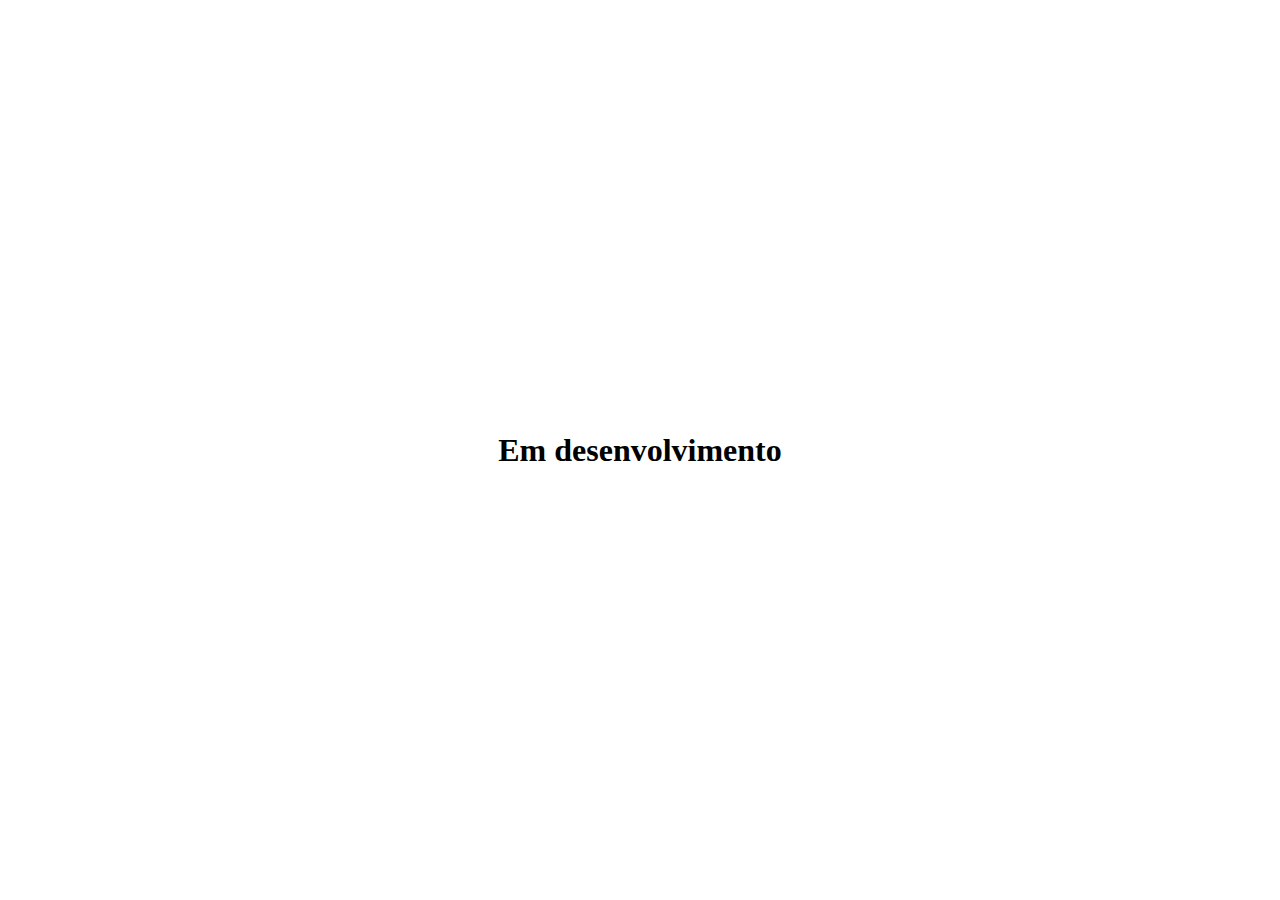
<file: pages/captura.html>
<!DOCTYPE html>
<html lang="pt-br">
<head>
  <meta charset="UTF-8">
  <meta http-equiv="X-UA-Compatible" content="IE=edge">
  <meta name="viewport" content="width=device-width, initial-scale=1.0">
  <title>Página de captura</title>
  <link rel="stylesheet" href="/styles/captura.css">
  <!-- Meta Pixel Code -->
<script>
  !function(f,b,e,v,n,t,s)
  {if(f.fbq)return;n=f.fbq=function(){n.callMethod?
  n.callMethod.apply(n,arguments):n.queue.push(arguments)};
  if(!f._fbq)f._fbq=n;n.push=n;n.loaded=!0;n.version='2.0';
  n.queue=[];t=b.createElement(e);t.async=!0;
  t.src=v;s=b.getElementsByTagName(e)[0];
  s.parentNode.insertBefore(t,s)}(window, document,'script',
  'https://connect.facebook.net/en_US/fbevents.js');
  fbq('init', '205932992148837');
  fbq('track', 'PageView');
</script>
<noscript><img height="1" width="1" style="display:none"
  src="https://www.facebook.com/tr?id=205932992148837&ev=PageView&noscript=1"
/></noscript>
<!-- End Meta Pixel Code -->
</head>
<body>
  <h1>Em desenvolvimento</h1>
</body>
</html>
</file>
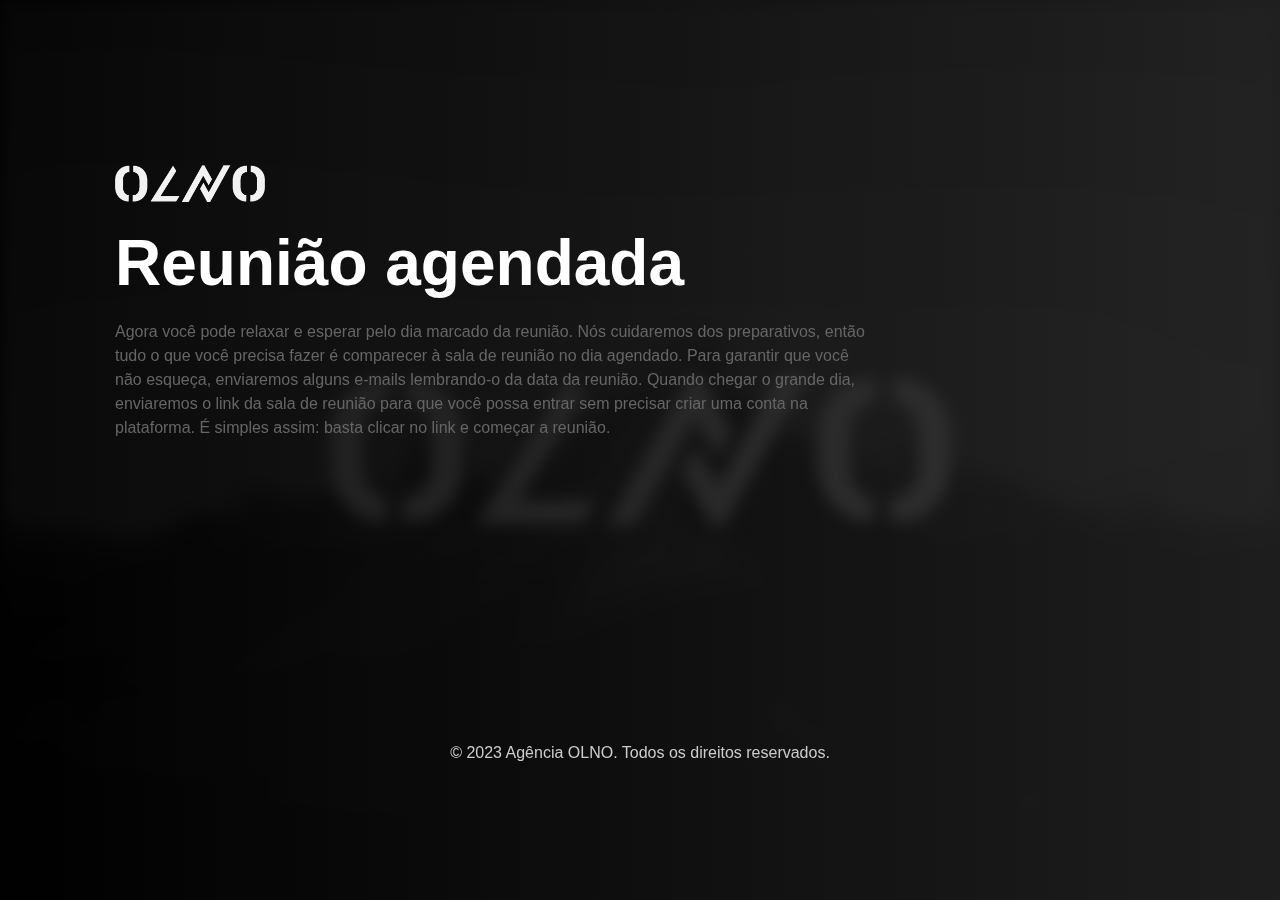
<file: pages/obrigado.html>
<!DOCTYPE html>
<html lang="pt-br">
<head>
  <meta charset="UTF-8">
  <meta http-equiv="X-UA-Compatible" content="IE=edge">
  <meta name="viewport" content="width=device-width, initial-scale=1.0">
  <link rel="stylesheet" href="/styles/obrigado.css">
  <link rel="shortcut icon" href="/image/favicon/favicon.ico" type="image/x-icon">
  <title>Obrigado</title>
</head>
<body>
  <img class="blur" src="/image/Wallpaper-pc.png" alt="">
  <main>
    <div class="container">
      <div class="logo">
        <a href="#"><img src="/image/OLNO-white.png" alt="Logo OLNO"></a>
      </div>
      <h1>Reunião agendada</h1>
      <p>Agora você pode relaxar e esperar pelo dia marcado da reunião. Nós cuidaremos dos preparativos, então tudo o que você precisa fazer é comparecer à sala de reunião no dia agendado. Para garantir que você não esqueça, enviaremos alguns e-mails lembrando-o da data da reunião. Quando chegar o grande dia, enviaremos o link da sala de reunião para que você possa entrar sem precisar criar uma conta na plataforma. É simples assim: basta clicar no link e começar a reunião.</p>
    </div>
  </main>
  <footer>
    <p>&copy; 2023 Agência OLNO. Todos os direitos reservados.</p>
  </footer>
</body>
</html>
</file>
<file: styles/captura.css>
*{
  margin: 0;
  padding: 0;
  box-sizing: border-box;
}
body{
  min-height: 100vh;
  display: grid;
  justify-items: center;
  align-items: center;
}
</file>
<file: styles/obrigado.css>
@import url('https://fonts.googleapis.com/css2?family=Roboto:ital,wght@0,700;1,700&display=swap');
@import url('https://fonts.googleapis.com/css2?family=Raleway:ital@0;1&display=swap');


*{
  margin: 0;
  padding: 0;
  box-sizing: border-box;
}
:root{
  --font-principal: 'Montserrat', sans-serif;
  --font-terce: 'Raleway', sans-serif;
}
body{
  min-height: calc(100vh);
  background-image: linear-gradient(to left, #000000,  #262626,  #1c1c1c, #252525, #000000);
  background-size: 500% 100%;
  animation: degrade-animado 5s infinite alternate;
  display: grid;
  justify-items: center;
  align-items: center;
}
 @keyframes degrade-animado{
   0%{
     background-position-x: 0%;
   }
   100%{
     background-position-x: 100%;
   }
 }
 
.blur{
  height: 100%;
  width: 100%;
  position: absolute;
  top: 0;
  bottom: 0;
  left: 0;
  right: 0;
  object-fit: cover;
  object-position: center;
  filter: blur(8px) grayscale(100);
  mix-blend-mode: lighten;
  z-index: -1;
  opacity: 0.1;

}
main{
  width: 100%;


}
.container{
  max-width: 1150px;
  margin: 0 auto;
  padding: 50px;
}
.container h1{
  color: #fff;
  font-size: 4em;
  font-family: var(--font-principal);
}
@media(max-width: 500px){
  .container h1{
    font-size: 2.5em;
  }
  footer{
    
  }
}
.container p{
  margin-top: 20px;
  color: #656565;
  max-width: 750px;
  font-size: 1em;
  line-height: 24px;
  font-family: var(--font-principal);
  font-weight: 100;
}
.logo{
  max-width: 150px;
  height: auto;
  margin-bottom: 20px;
}
.logo img{
  max-width: 100%;
  height: auto;
}
footer{
  padding: 20px;

}
footer p{
  color: white;
  color: #cccccc;
  font-size: 1em;
  line-height: 24px;
  font-family: var(--font-principal);
  font-weight: 100;
  text-align: center;
}
</file>
